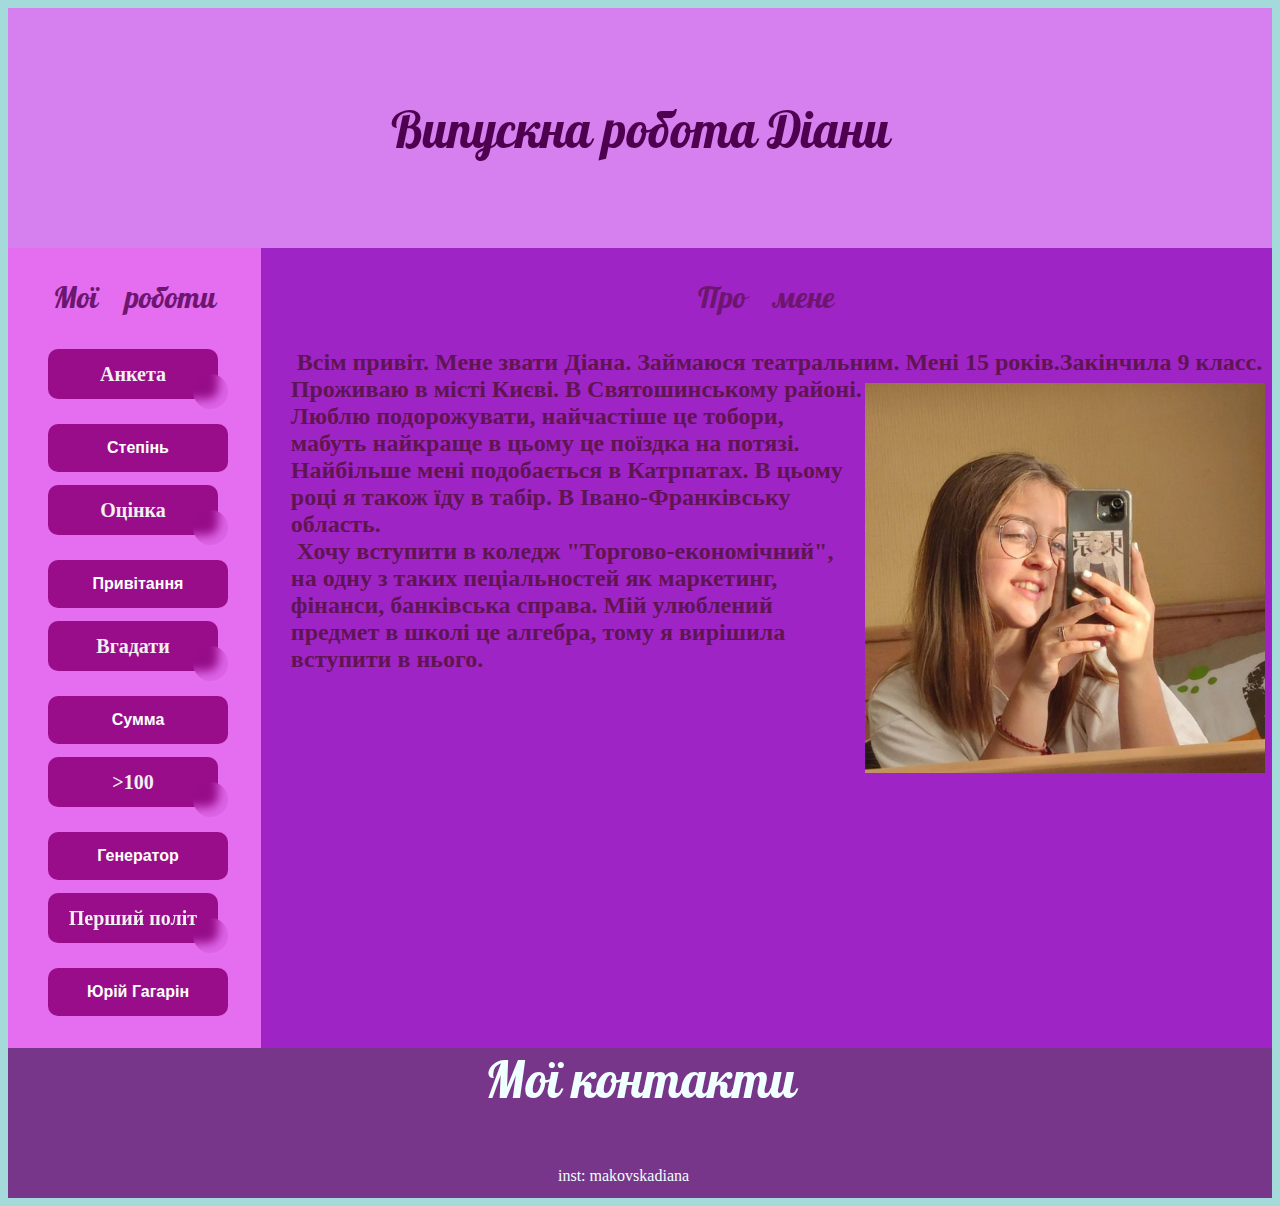
<file: index.html>
<!DOCTYPE html>
<html>
<head>
	<meta charset="utf-8">
	<meta name="viewport" content="width=device-width, initial-scale=1">
	<link rel="stylesheet" href="index.css">
	<title>site</title>
	<link rel="preconnect" href="https://fonts.googleapis.com">
<link rel="preconnect" href="https://fonts.gstatic.com" crossorigin>
<link href="https://fonts.googleapis.com/css2?family=Pattaya&display=swap" rel="stylesheet">
	<style type="text/css">
		a{
      text-decoration: none;
    }
		
/* CSS */
.button-86 {
  all: unset;
  width: 130px;
  height: 30px;
  font-size: 20px;
  font-weight: 700;
  background: transparent;
  border: none;
  position: relative;
  color: #f0f0f0;
  cursor: pointer;
  z-index: 1;
  padding: 10px 20px;
  display: flex;
  align-items: center;
  justify-content: center;
  white-space: nowrap;
  user-select: none;
  -webkit-user-select: none;
  touch-action: manipulation;
  margin-left: 40px ;
  margin-bottom: 15px;

}

.button-86::after,
.button-86::before {
  content: '';
  position: absolute;
  bottom: 0;
  right: 0;
  z-index: -99999;
  transition: all .4s;
}

.button-86::before {
  transform: translate(0%, 0%);
  width: 100%;
  height: 100%;
  background: #990d8b;
  border-radius: 10px;
}

.button-86::after {
  transform: translate(10px, 10px);
  width: 35px;
  height: 35px;
  background: #7c087e18;
  backdrop-filter: blur(5px);
  -webkit-backdrop-filter: blur(5px);
  border-radius: 50px;
}

.button-86:hover::before {
  transform: translate(5%, 20%);
  width: 110%;
  height: 110%;
}

.button-86:hover::after {
  border-radius: 10px;
  transform: translate(0, 0);
  width: 100%;
  height: 100%;
}

.button-86:active::after {
  transition: 0s;
  transform: translate(0, 5%);
}

	</style>
</head>
<body>
<header><p class="p1">Випускна робота Діани</p></header>
<div class="menu">
	<p class="p2">Мої роботи</p>
	<!-- HTML !-->
<a href="form.html" target="_blank"><button class="button-86" role="button">Анкета</button></a> 
<a href="function.html" class="glow-button" target="_blank">Степінь </a>
<a href="marks.html" target="_blank"><button class="button-86" role="button">Оцінка</button></a>
<a href="loopСУ.html" class="glow-button" target="_blank">Привітання</a>
<a href="num.html" target="_blank"><button class="button-86" role="button">Вгадати</button></a> 
<a href="loop1.html" class="glow-button" target="_blank">Сумма</a>
<a href="loop100.html" target="_blank"><button class="button-86" role="button">>100</button></a> 
<a href="methods.html" class="glow-button" target="_blank">Генератор</a>
<a href="user.html" target="_blank"><button class="button-86" role="button">Перший політ</button></a> 
<a href="ex.html" class="glow-button" target="_blank">Юрій Гагарін</a>


</div>
<div class="content"><p class="p2">Про мене</p>
<h2><p class="p4">&nbsp;Всім привіт. Мене звати Діана. Займаюся театральним. Мені 15 років.Закінчила 9 класс.  
  <img src="Diana.jpg" class="leftimg" width="400px" height="390px" alt="Diana.jpg">
  Проживаю в місті Києві. В Святошинському районі. Люблю подорожувати,
  найчастіше це тобори, мабуть найкраще в цьому це поїздка на потязі. Найбільше мені подобається в Катрпатах. В цьому році я також їду в табір. В Івано-Франківську область.
  <br>
  &nbsp;Хочу вступити в коледж "Торгово-економічний", на одну з таких пеціальностей як маркетинг, фінанси, банківська справа.
  Мій улюблений предмет в школі це алгебра, 
  тому я вирішила вступити в нього.
</p></h2> 
</div>
<footer><p class="p3">Мої контакти</p>
<a class="inst" style="margin: 0 auto; margin-left: 550px;">inst: makovskadiana</a>
</footer>
</body>
</html>
</file>
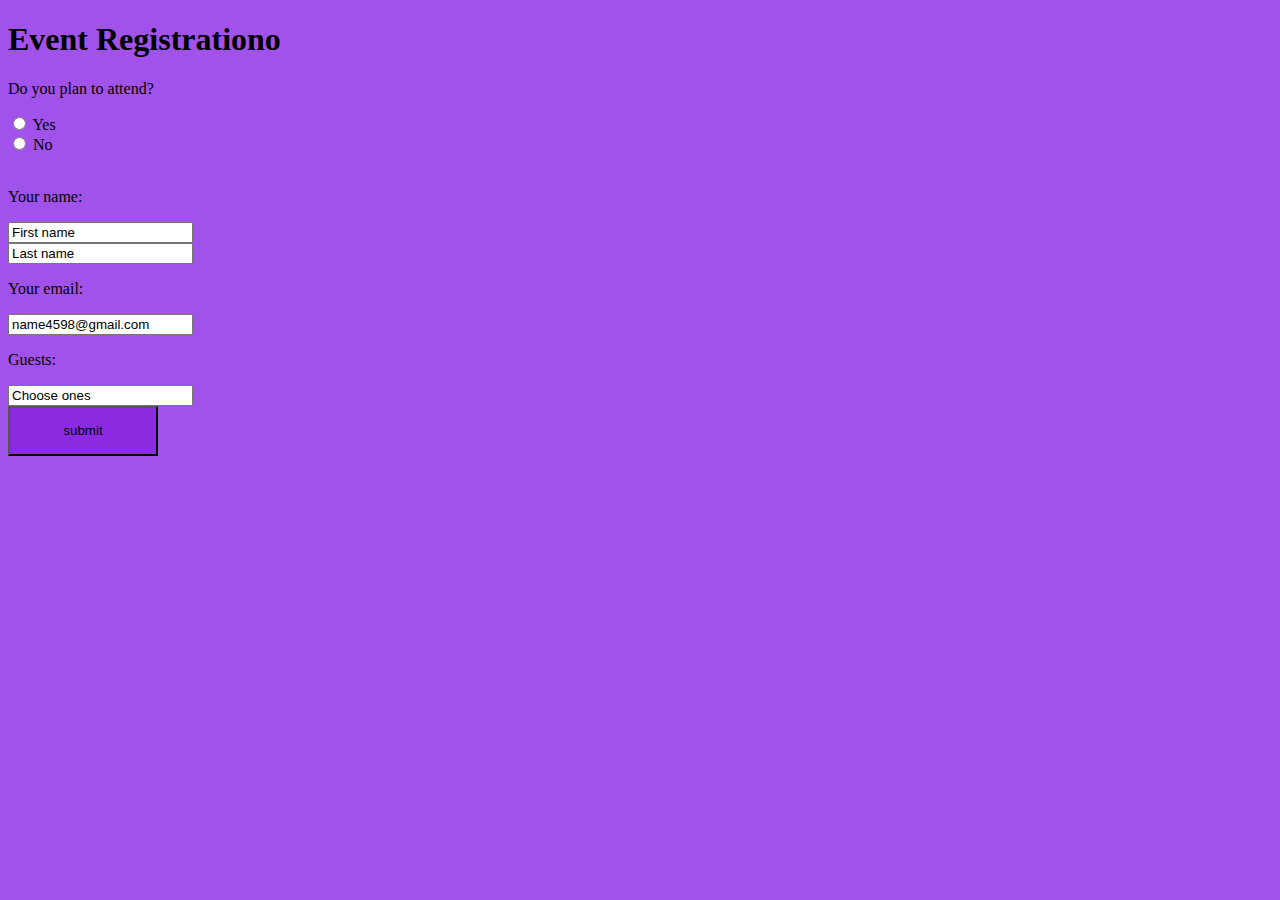
<file: form.html>
<!DOCTYPE html>
<html lang="en">
<head>
    <meta charset="UTF-8">
    <meta http-equiv="X-UA-Compatible" content="IE=edge">
    <meta name="viewport" content="width=device-width, initial-scale=1.0">
    <title>Document</title>
    <style type="text/css">
		body{
			background-color: rgb(161, 82, 235);
		}
        .h7{
            background-color: rgb(161, 82, 235);
            color: rgb(0, 0, 0);
        }
        </style>
</head>
<body>
    <h1>
        Event Registrationo
    </h1>
    <p>Do you plan to attend?</p>
    <form>
        <input type="radio" id="Yes" name="Yes" value="Yes">
        <label for="Yes">Yes</label><br>
        <input type="radio" id="No" name="No" value="No">
        <label for="No">No</label>
    </form>
    <br>
    <p>Your name:</p>
    <form>
       <div class="h7"> <input type="text" id="fame1" name="fame1" value="First name"> </div>
        <input type="text"id="fame2" name="fame2" value="Last name">
    </form>
    <p>Your email:</p>
    <form>
        <input type="text" id="fame" name="fame" value="name4598@gmail.com">
    </form>
    <p>Guests:</p>
    <form>
        <input type="text"  id="fame" name="fame" value="Choose ones">
    </form>
    <label for="button"></label>
    <input type="button" id="button" name="button" value="submit" style="background-color:blueviolet; width:150px;height: 50px;">
</body>
</html>
</file>
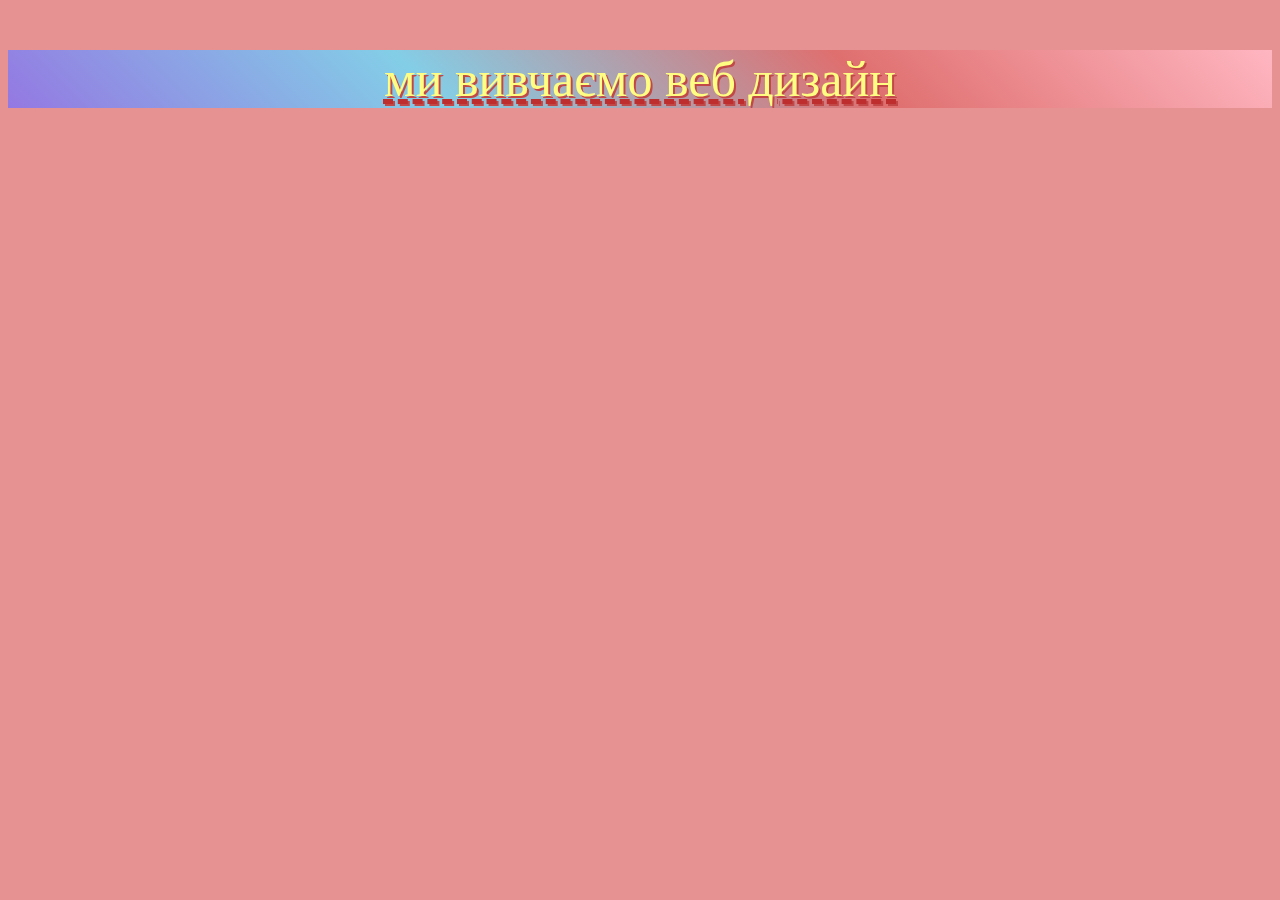
<file: lesson1.html>
<!DOCTYPE html>
<html lang="en">
<head>
    <meta charset="UTF-8">
    <meta http-equiv="X-UA-Compatible" content="IE=edge">
    <meta name="viewport" content="width=device-width, initial-scale=1.0">
    <title>Повторення</title>
    <link rel="preconnect" href="https://fonts.googleapis.com">
<link rel="preconnect" href="https://fonts.gstatic.com" crossorigin>
<link href="https://fill.com.ua/gif/tubus" rel="stylesheet">
</head>
<body style="background-color:#e79292; background-image: url(https://acegif.com/wp-content/gifs/rainbow-115.gif); background-repeat: no-repeat; background: position 50% 50%; background-attachment: fixed;"  >
    <p style="background:linear-gradient(45deg, rgb(148, 120, 226),rgb(131, 206, 231),rgb(223, 111, 111),lightpink); 
    font-size: 50px; color:rgb(255, 253, 130); font-family: Quicksand, cursive;
     text-shadow:rgb(194, 72, 72) 2px 2px; text-align: center;
     text-decoration: underline; text-decoration-style: dashed; text-decoration-color: rgb(190, 46, 46);">ми вивчаємо веб дизайн </p> 
    
    </body>
</html>
</file>
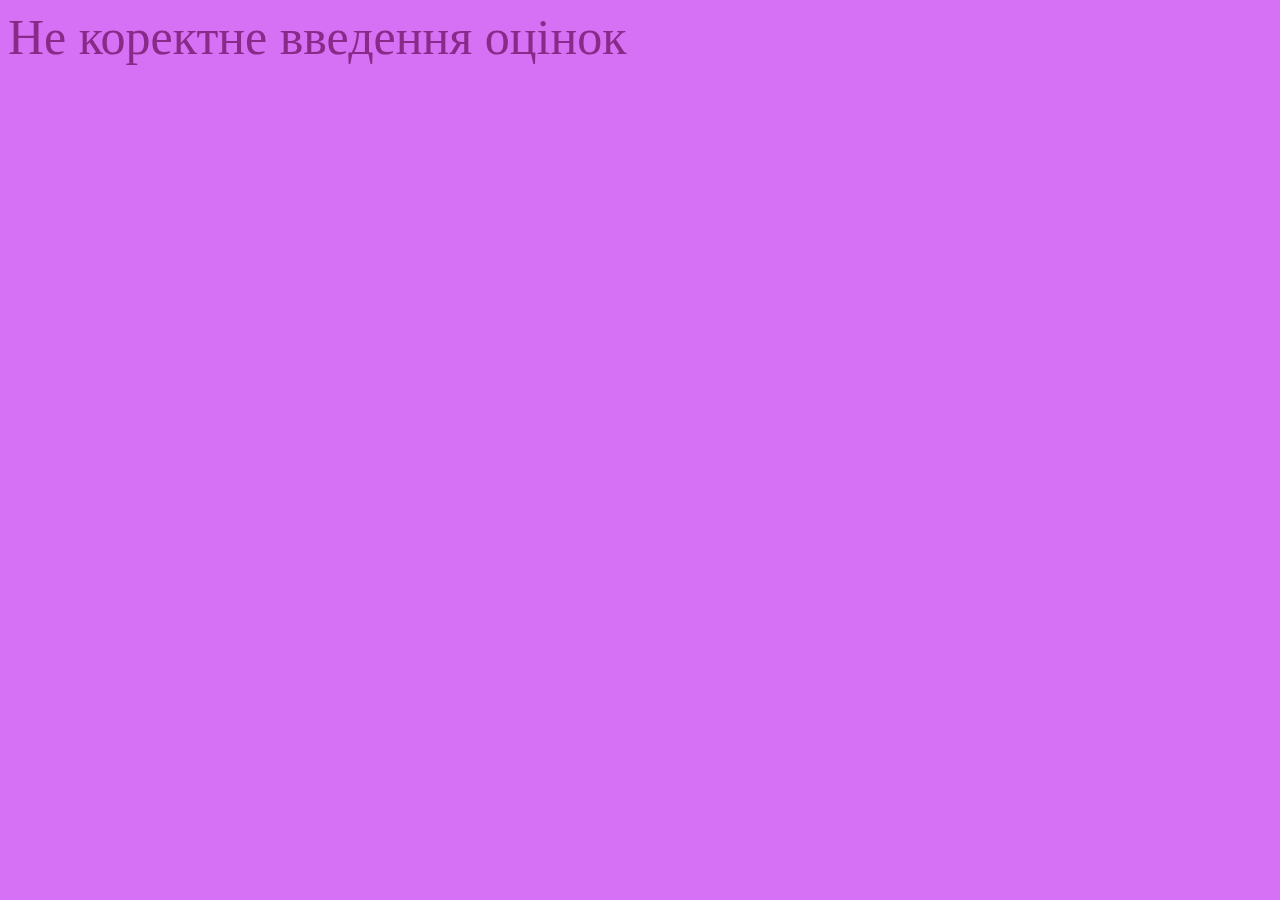
<file: marks.html>
<!DOCTYPE html>
<html>
<head>
	<meta charset="utf-8">
	<meta name="viewport" content="width=device-width, initial-scale=1">
	<link rel="icon"  href="https://upload.wikimedia.org/wikipedia/commons/thumb/b/b0/NewTux.svg/640px-NewTux.svg.png">
	<title>marks</title>
	<style type="text/css">
		body{
		background-color: rgb(214, 112, 245);
		color: rgb(136, 43, 136);
		font-size: 50px;
	}
	</style>
</head>
<body>
<script type="text/javascript">
	/*let mark=+prompt('Введіть свою оцінку',"");
	if(mark==1||mark==2||mark==3){
		document.write("Ваша оцінка належить до незадовільних оцінок")
	}
	if(mark==4||mark==5||mark==6){
		document.write("Ваша оцінка належить до задовільних оцінок")
	}
	if(mark==7||mark==8||mark==9){
		document.write("Ваша оцінка належить до добрих оцінок")
	}
	if(mark==10||mark==11||mark==12){
		document.write("Ваша оцінка належить до відмінних оцінок")
	}
	else{
		document.write("Не коректне введення оцінок")
	}*/
let mark=+prompt('Введіть свою оцінку',"");
switch(mark){
	case 1:
	case 2:
	case 3:
	document.write("Ваша оцінка належить до незадовільних оцінок")
	break;
	case 4:
	case 5:
	case 6:
	document.write("Ваша оцінка належить до задовільних оцінок")
	break;
	case 7:
	case 8:
	case 9:
	document.write("Ваша оцінка належить до добрих оцінок")
	break;
	case 10:
	case 11:
	case 12:
	document.write("Ваша оцінка належить до відмінних оцінок")
	break;
	default:
	document.write("Не коректне введення оцінок")
	break;
}
	
		
	
</script>
</body>
</html>
</file>
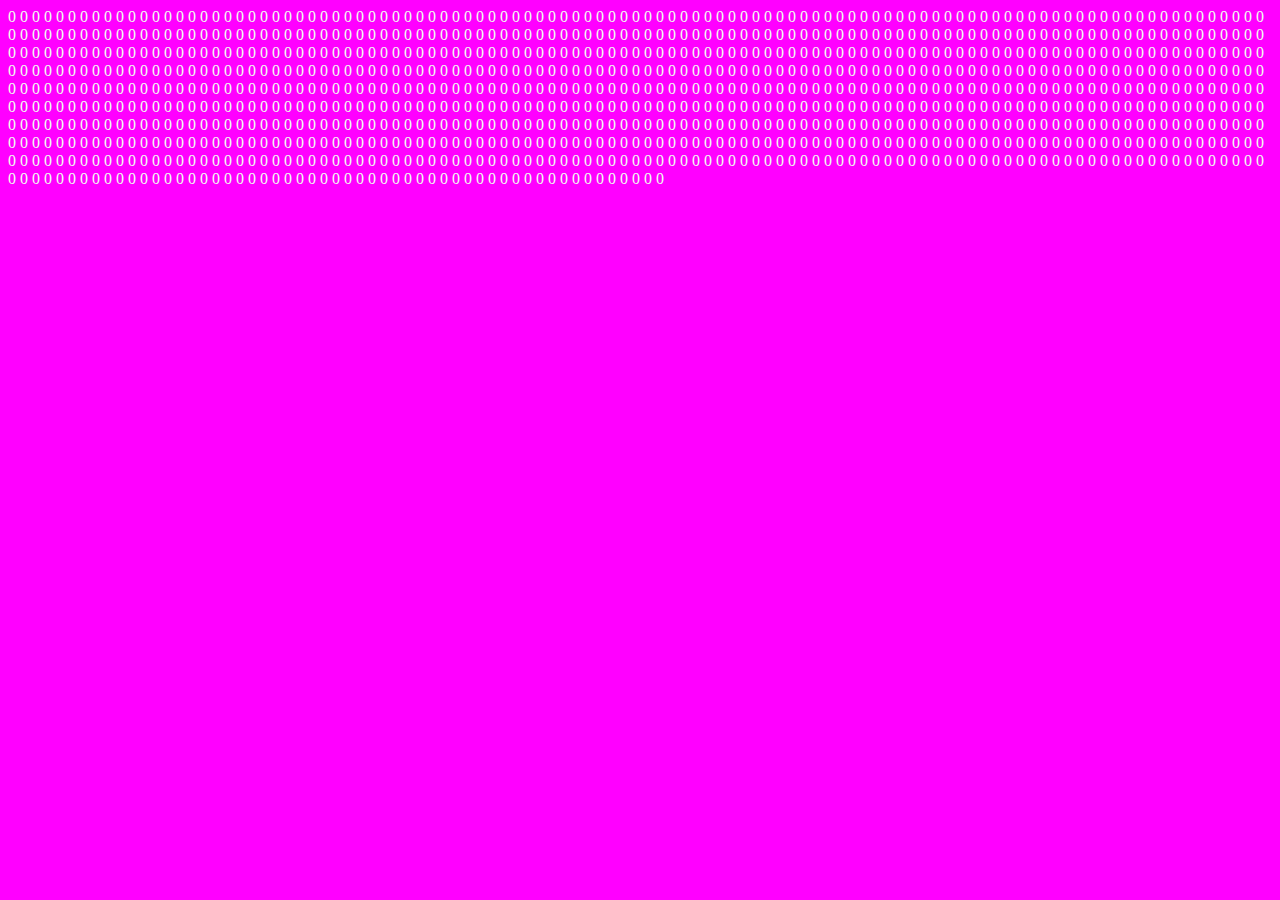
<file: methods.html>
<!DOCTYPE html>
<html>
<head>
	<meta charset="utf-8">
	<meta name="viewport" content="width=device-width, initial-scale=1">
	<title>Methods</title>
	<style type="text/css">
		body{
			background-color: fuchsia;
			color: honeydew;
		}
	</style>
</head>
<body>
<script type="text/javascript">
/*let max=+prompt("Введіть максимальне число діапазону",100)
for (let i = 1; i <= 1000; i++) {
document.write(Math.floor(Math.random()*(max+1))+" ")
}*/
let min=+prompt("Введіть мінімальне число діапазону",0)
let max=+prompt("Введіть максимальне число діапазону",100)
for (let i = 1; i <= 1000; i++) {
document.write(Math.floor(min+Math.random()*(max-min+1))+" ")
}
</script>
</body>
</html>
</file>
<file: index.css>
header{
    padding-top: 40px;
    height: 200px;
    background-color: rgb(214, 128, 240);
}
.menu{
    width: 20%;
    background-color: rgb(229, 109, 240);
    height: 800px;
    float: left;
}
.content{
    width: 80%;
    background-color: rgb(159, 36, 197);
    height: 800px;
    float: left;
}
footer{
    height: 150px;
    background-color: rgb(120, 54, 138);
    clear: both;
}
.p1, .p3{
    font-size: 50px;
    text-align: center;
    color: rgb(78, 1, 78);
    font-family: 'Pattaya', sans-serif;
}
.p2{
    font-size: 30px;
    text-align: center;
    color: rgb(109, 22, 112);
    word-spacing: 20px;
    font-family: 'Pattaya', sans-serif;
}
.p3{
    color:azure;
    font-family: 'Pattaya', sans-serif;
}
body {
    background: #A4DADA;
  }
  .glow-button {
    text-decoration: none;
    display: inline-block;
    padding: 15px 15px;
    margin: 10px 20px;
    border-radius: 10px;
    box-shadow: 0 0 40px 40px #990d8b inset, 0 0 0 0 #c410ca;
    font-family: 'Montserrat', sans-serif;
    font-weight: bold;
    letter-spacing: px;
    color: white;
    transition: .15s ease-in-out;
    margin-left: 40px ;
    margin-bottom: 13px;
    width: 150px;
    text-align: center;
  }
  .glow-button:hover {
    box-shadow: 0 0 10px 0 #86237e inset, 0 0 10px 4px #a85ba8;
    color: #741d77;
  }
  .p4{
      color:rgb(95, 21, 82);
      font-family: 'Caveat', cursive;
      margin-left: 30px;
  }
  .inst{
      color: azure;
      text-align: center;
  }
  .leftimg {
    float:left; /* Выравнивание по левому краю */
    float: right;
    margin: 7px 7px 7px 0; /* Отступы вокруг картинки */
   }
</file>
